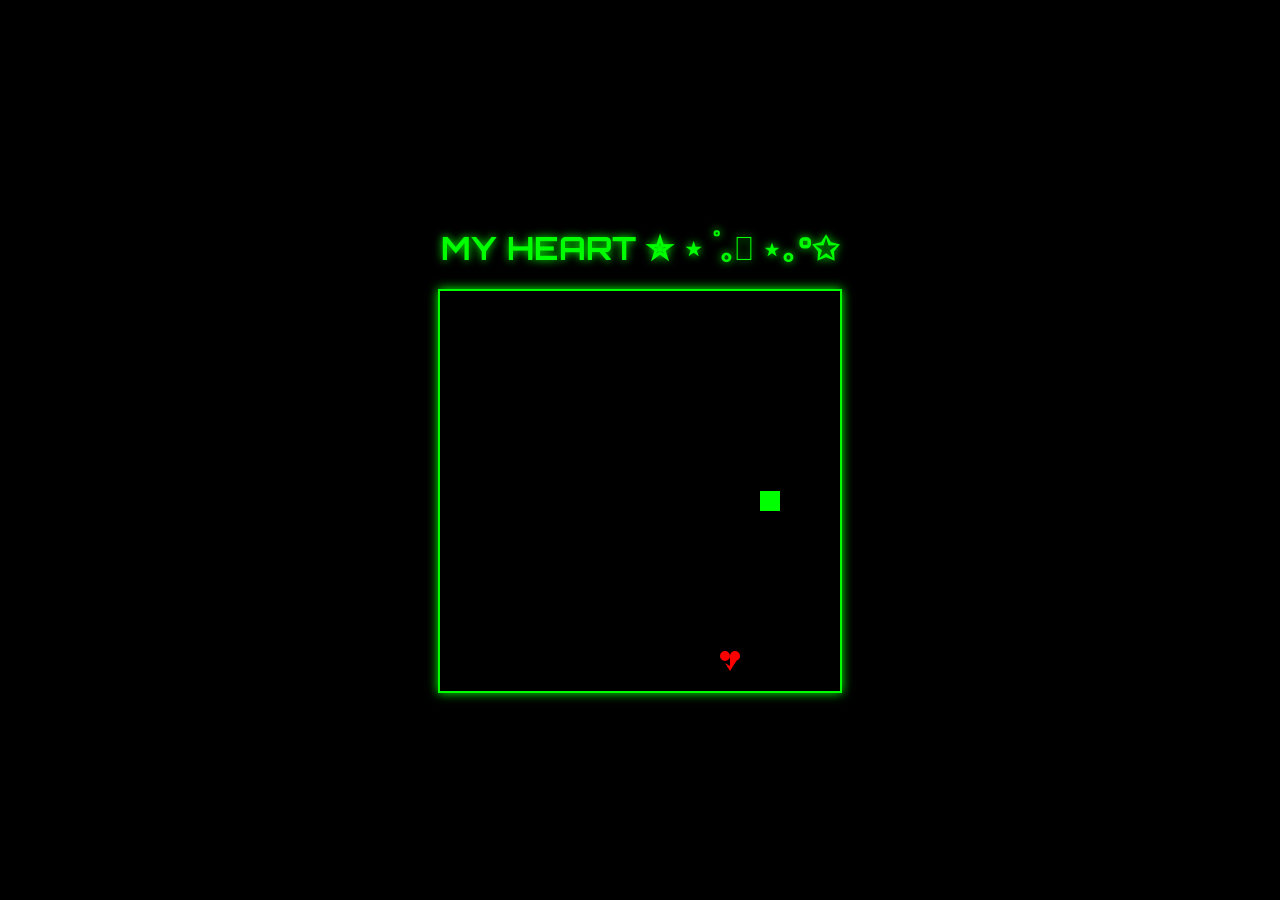
<file: game.html>
<!DOCTYPE html>
<html lang="en">
<head>
    <meta charset="UTF-8">
    <meta name="viewport" content="width=device-width, initial-scale=1.0">
    <title>My Heart ✮ ⋆ ˚｡𖦹 ⋆｡°✩</title>
    <link rel="stylesheet" href="game.css">
</head>
<body>
    <h1>My Heart ✮ ⋆ ˚｡𖦹 ⋆｡°✩</h1>
    <canvas id="gameCanvas"></canvas>
    <div id="winMessage" class="hidden">
        <h2>Congrats!!! What you did was actually win my heart. 💕</h2>
        <p>Notice there's a piece missing, it's you who filled it!</p>
        <p>♡</p>
        <a href="index.html" class="home-button">Back to Home</a>
    </div>

    <!-- JavaScript for Music -->
    <script>
        const backgroundMusic = new Audio("snake.mp3");
        backgroundMusic.loop = true;

        function startMusic() {
            backgroundMusic.play().catch(error => console.log("Autoplay blocked:", error));
        }

        // Start music when the user interacts with the page
        document.addEventListener("click", startMusic);
        document.addEventListener("keydown", startMusic);
    </script>

    <script src="game.js"></script>
</body>
</html>
</file>
<file: game.css>
@import url('https://fonts.googleapis.com/css2?family=Orbitron:wght@400;700&display=swap');

body {
    font-family: 'Orbitron', sans-serif;
    text-align: center;
    background-color: #000000;
    color: #00ff00;
    margin: 0;
    display: flex;
    flex-direction: column;
    align-items: center;
    justify-content: center;
    height: 100vh;
}

/* Title */
h1 {
    font-size: 32px;
    text-transform: uppercase;
    text-shadow: 0px 0px 8px #00ff00;
}

/* Game Canvas */
canvas {
    background: black;
    border: 2px solid #00ff00;
    box-shadow: 0px 0px 10px #00ff00;
}

/* Win Message */
#winMessage {
    display: none;
    background: rgba(0, 0, 0, 0.9);
    padding: 20px;
    border: 2px solid #00ff00;
    box-shadow: 0px 0px 12px #00ff00;
    border-radius: 10px;
    text-align: center;
    color: #00ff00;
    margin-top: 20px;
}

.hidden {
    display: none;
}

/* Home Button */
.home-button {
    display: inline-block;
    margin-top: 15px;
    padding: 10px 20px;
    border: 2px solid #00ff00;
    background: transparent;
    color: #00ff00;
    text-decoration: none;
    font-size: 18px;
    transition: all 0.3s ease-in-out;
}

.home-button:hover {
    background: #00ff00;
    color: black;
    box-shadow: 0px 0px 10px #00ff00;
}
</file>
